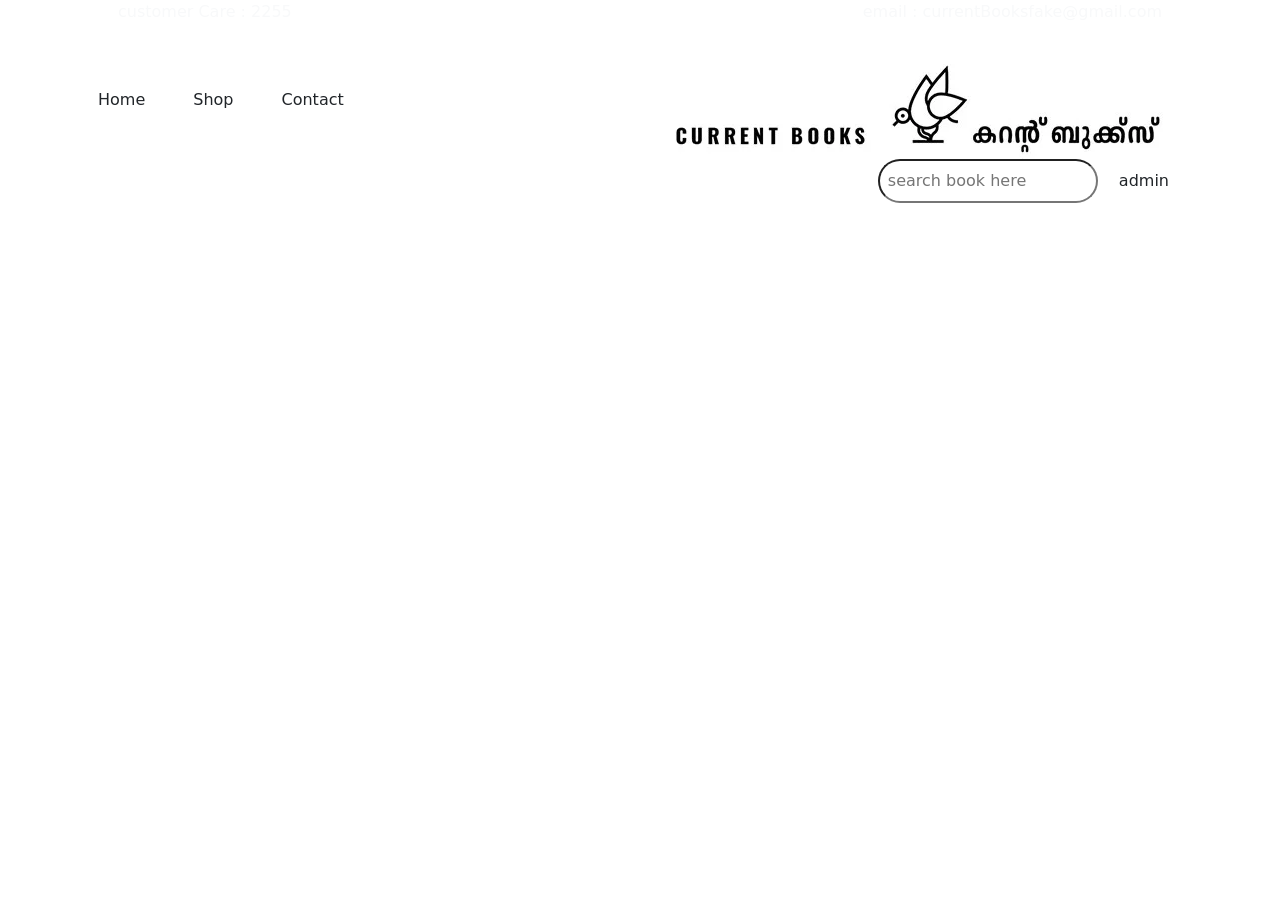
<file: client/contact.html>
<!doctype html>
<html lang="en">
    <head>
        <title>books_contact</title>
        <!-- Required meta tags -->
        <meta charset="utf-8" />
        <meta
            name="viewport"
            content="width=device-width, initial-scale=1, shrink-to-fit=no"
        />

        <!-- Bootstrap CSS v5.2.1 -->
        <link
            href="https://cdn.jsdelivr.net/npm/bootstrap@5.3.2/dist/css/bootstrap.min.css"
            rel="stylesheet"
            integrity="sha384-T3c6CoIi6uLrA9TneNEoa7RxnatzjcDSCmG1MXxSR1GAsXEV/Dwwykc2MPK8M2HN"
            crossorigin="anonymous"
        />
        <link rel="stylesheet" href="style.css">
    </head>

    <body>
        <header>
            <nav class="">
                <div class="bg-dg">
                    <div class="d-flex justify-content-between align-items-center container px-5">
                        <div class="col">
                            <p class="text-light">customer Care : 2255</p>
                        </div>
                        <div class="col text-end">
                            <p class="text-light">email : currentBooksfake@gmail.com</p>
                        </div>
                    </div>
                </div>
                <div class="container">
                    <div class="row d-flex justify-content-between align-items-center p-3">
                        <div class="col">
                            <ul class="list-inline d-flex justify-content-start gap-5">
                                <a href="./index.html" class="text-dark text-decoration-none nav-link"><li class="list-inline-item hover-effect">Home</li></a>
                                <a href="./shop.html" class="text-dark text-decoration-none nav-link"><li class="list-inline-item hover-effect">Shop</li></a>
                                <a href="./contact.html" class="text-dark text-decoration-none nav-link"><li class="list-inline-item hover-effect">Contact</li></a>
                            </ul>
                        </div>

                        <div class="col text-center">
                            <img src="./images/currnet-books-logo.webp" class="logo-width" alt="">
                        </div>
                        
                        <div class="col">
                            <ul class="list-inline d-flex align-items-center justify-content-end">
                                <li class="list-inline-item"><a href="" class="text-dark"><input type="text" placeholder="search book here" class="rounded-pill p-2"></a></li>
                                <li class="list-inline-item"><a href="./admin.html" class="text-dark"><button class="btn">admin</button></a></li>
                            </ul>
                        </div>
                    </div>
                </div>
            </nav>
        </header>

        <main></main>
        <footer>
            <!-- place footer here -->
        </footer>
        <!-- Bootstrap JavaScript Libraries -->
        <script
            src="https://cdn.jsdelivr.net/npm/@popperjs/core@2.11.8/dist/umd/popper.min.js"
            integrity="sha384-I7E8VVD/ismYTF4hNIPjVp/Zjvgyol6VFvRkX/vR+Vc4jQkC+hVqc2pM8ODewa9r"
            crossorigin="anonymous"
        ></script>

        <script
            src="https://cdn.jsdelivr.net/npm/bootstrap@5.3.2/dist/js/bootstrap.min.js"
            integrity="sha384-BBtl+eGJRgqQAUMxJ7pMwbEyER4l1g+O15P+16Ep7Q9Q+zqX6gSbd85u4mG4QzX+"
            crossorigin="anonymous"
        ></script>
    </body>
</html>
</file>
<file: client/style.css>
*{
    margin: 0;
    padding: 0;
    /* border: 1px solid; */
}
.opacity-custom{
    opacity: .8;
}

.blur-effect{
    filter: blur(3px);
}
</file>
